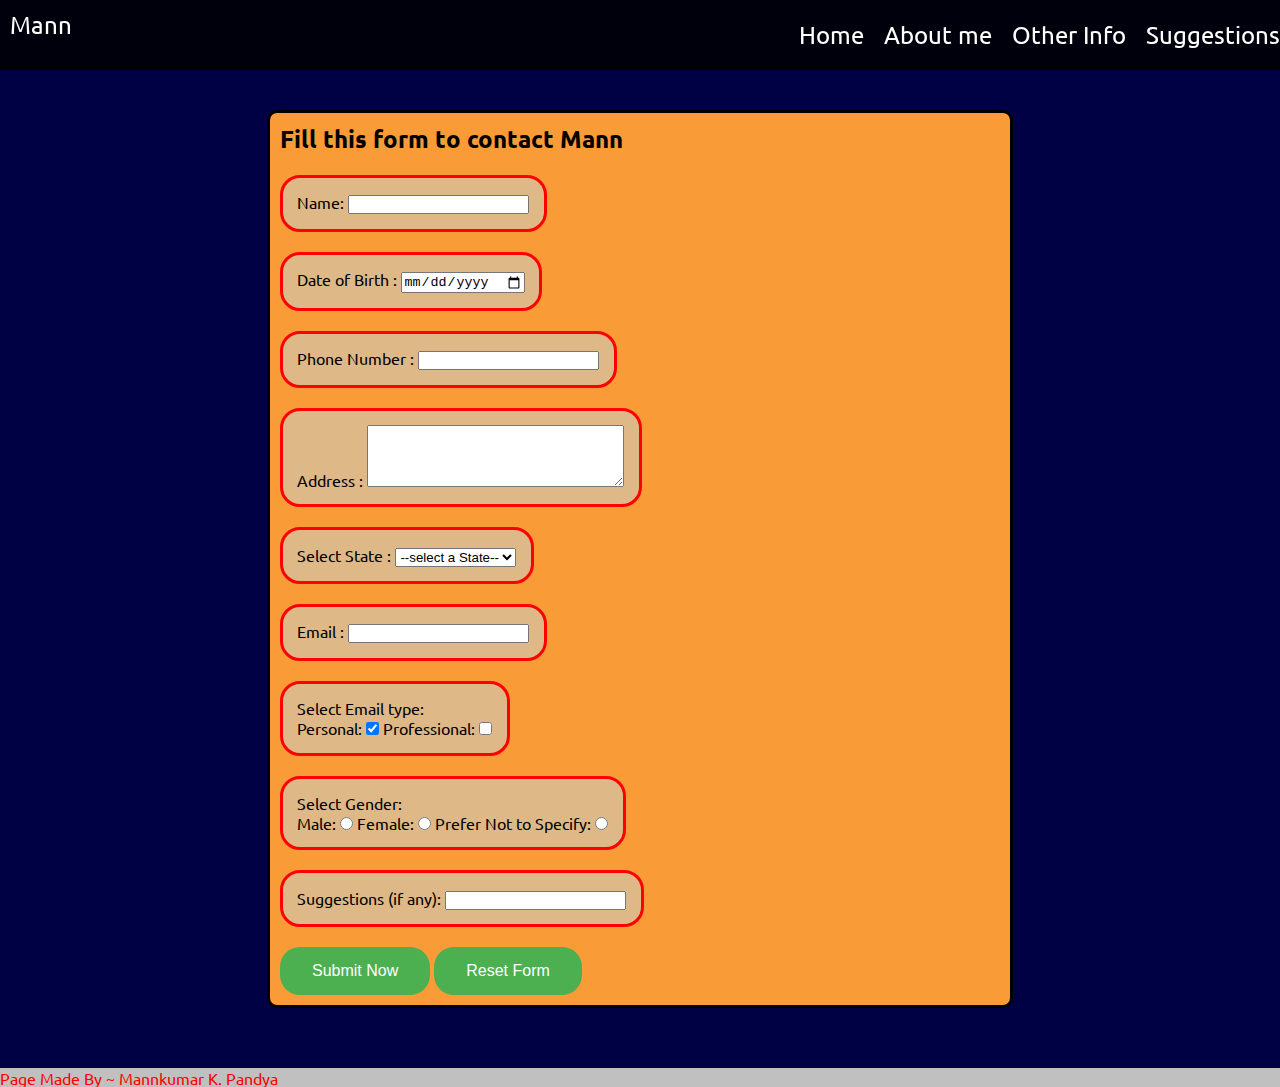
<file: contactme.html>
<!DOCTYPE html>
<html lang="en">

<head>
    <meta charset="UTF-8">
    <meta name="viewport" content="width=device-width, initial-scale=1.0">
    <meta http-equiv="X-UA-Compatible" content="ie = edge">
    <meta name="description" content="Contact Mann Pandya">
    <meta name="keywords" content="html,mann,mann's html,contact, contact me">
    <link href="https://fonts.googleapis.com/css2?family=Ubuntu:wght@300&display=swap" rel="stylesheet">
    <title>Contact Mann</title>
    <link rel="stylesheet" href="contactme.css">
    <style>
      
    </style>
</head>

<body>
    <nav>
        Mann
        <ul>
            <li><a href="index.html" target="_blank">Home</a></li>
            <li>About me</li>
            <li>Other Info</li>
            <li>Suggestions</li>
        </ul>
    </nav>
    <header>
        <div class="contact_box">
            <h2>Fill this form to contact Mann</h2>
            <form action="backend.php">
                <br>
                <div class="d">
                    <label for="Names">Name: </label>   
                    <input type="text" name="MyName" id="Names" required>
                </div>
                <br>
                <div class="d">
                    <label for="DoB">Date of Birth : </label>
                    <input type="date" name="Mydateobirth" id="DoB" required>
                </div>
                <br>
                <div class="d">
                    <label for="ph_no">Phone Number : </label>
                    <input type="number" minlength="10" maxlength="10" name="MyPhone" id="ph_no" required>
                </div>
                <br>
                <div class="d">
                    <label for="address">Address : </label>
                    <textarea name="MyAddress" rows="4" cols="30"></textarea>
                </div>
                <br>
                <div class="d">
                    <label for="state">Select State :</label>
                    <select name="MyStates" id="state">
                        <option value=" " selected>--select a State--</option>
                        <option value="Guj">GUJARAT</option>
                        <option value="Mh">Maharashtra</option>
                        <option value="up">UP</option>
                        <option value="mp">Rajasthan</option>
                        <option value="mp">MP</option>
                        <option value="mp">Assam</option>
                        <option value="mp">Kerela</option>
                        <option value="mp">Hyderabad</option>
                        <option value="mp">Telengana</option>
                    </select>
                </div>
                <br>
                <div class="d">
                    <label for="email">Email : </label>
                    <input type="email" name="MyEmail" id="email">
                </div>
                <br>
                <div class="d">
                    <p>Select Email type:</p>
                    <label for="email">Personal:</label>
                    <input type="checkbox" name="Mycheckbox" value="personal" checked>
                    <label for="email">Professional:</label>
                    <input type="checkbox" name="Mycheckbox" value="Professional">
                </div>
                <br>
                <div class="d">
                    <p>Select Gender:</p>
                    <label for="Gender">Male: </label>
                    <input type="radio" name="MyGender" id="Gender" value="male">
                    <label for="Gender2">Female: </label>
                    <input type="radio" name="MyGender" id="Gender2" value="female">
                    <label for="Gender3">Prefer Not to Specify: </label>
                    <input type="radio" name="MyGender" id="Gender3" value="none!">
                </div>
                <br>
                <div class="d">
                    <label for="sug">Suggestions (if any): </label>
                    <input type="text" name="Suggestions" id="sug">
                </div>
                <br>
                <div>
                    <input type="submit" value="Submit Now" class="submit1">
                    <input type="reset" value="Reset Form" class="submit1">
                </div>

            </form>
        </div>

        <br>
        <br>
        <br>
    </header>

    <span><footer>Page Made By ~ Mannkumar K. Pandya</footer></span>
</body>

</html>
</file>
<file: contactme.css>
* {
    margin: 0px;
    padding: 0px;
    /* color: white; */
}

body {
    background-color: rgb(0, 0, 69);
    font-family: 'Ubuntu', sans-serif;
}

.contact_box {
    margin: auto;
    margin-top: 110px;
    border: 3px solid black;
    background-color: rgb(249, 156, 56);
    border-radius: 10px;
    padding: 10px;
    width: 80vh;
}

nav {
    display: flex;
    justify-content: space-between;
    flex-direction: row;
    padding: 10px;
    font-size: 24px;
    position: fixed;
    width: 100%;
    top: 0;
    left: 0;
    /* padding: -100; */
}

nav {
    background: rgba(0, 0, 0, 0.815);
    backdrop-filter: blur(0px);
    color:white;
}

nav ul {
    display: flex;
    list-style: none;
}

nav ul li {
    margin: 10px;
    text-decoration: none;
}

a:link {
    color: white;
    text-decoration: none;
}

a:visited {
    color: rgb(215, 130, 238);
    text-decoration: none;
}

/* mouse over link */
a:hover {
    color: hotpink;
}

.submit1 {
    background-color: #4CAF50;
    /* Green */
    border: none;
    color: white;
    padding: 15px 32px;
    /* text-align: center; */
    text-decoration: double;
    display: inline-block;
    font-size: 16px;
    border-radius: 20px;
}

.d {
    background-color: burlywood;
    width: max-content;
    padding: 2%;
    border: 3px solid red;
    border-radius: 20px;
    box-sizing: border-box;
}

footer {
    background-color: silver;
    color: red;
}

form input{
    color: black;
}

@media screen and (max-width:900px) {
    * {
    margin: 0px;
    padding: 0px;
}

body {
    background-color: rgb(0, 0, 69);
    font-family: 'Ubuntu', sans-serif;
}

.contact_box {
    margin: 1vw;
    margin-top: 110px;
    /* border: 3px solid black; */
    background-color: rgb(249, 156, 56);
    border-radius: 10px;
    padding: 10px;
    width: auto;
    font-size: small;
}

nav {
    display: flex;
    justify-content: space-between;
    flex-direction: row;
    padding: 5px;
    font-size: 14px;
    position: fixed;
    width: 100%;
    top: 0;
    left: 0;
    /* padding: -100; */
}

nav {
    background: rgba(0, 0, 0, 0.815);
    backdrop-filter: blur(0px);
}

nav ul {
    display: flex;
    list-style: none;
}

nav ul li {
    margin: 5px;
    text-decoration: none;
}

a:link {
    color: white;
    text-decoration: none;
}

a:visited {
    color: rgb(215, 130, 238);
    text-decoration: none;
}

/* mouse over link */
a:hover {
    color: hotpink;
}

.submit1 {
    background-color: #4CAF50;
    /* Green */
    border: none;
    color: white;
    padding: 5px 10px;
    /* text-align: center; */
    text-decoration: double;
    display: inline-block;
    font-size: 14px;
    border-radius: 20px;
}
/* 
.d {
    background-color: burlywood;
    width: max-content;
    padding: 2%;
    border: 3px solid red;
    border-radius: 20px;
    box-sizing: border-box;
} */

footer {
    background-color: silver;
    color: red;
   height: auto;
    width: 100%;
}

header{
    width: auto;
    height: auto;
}

form input{
    color: black;
}

}
</file>
